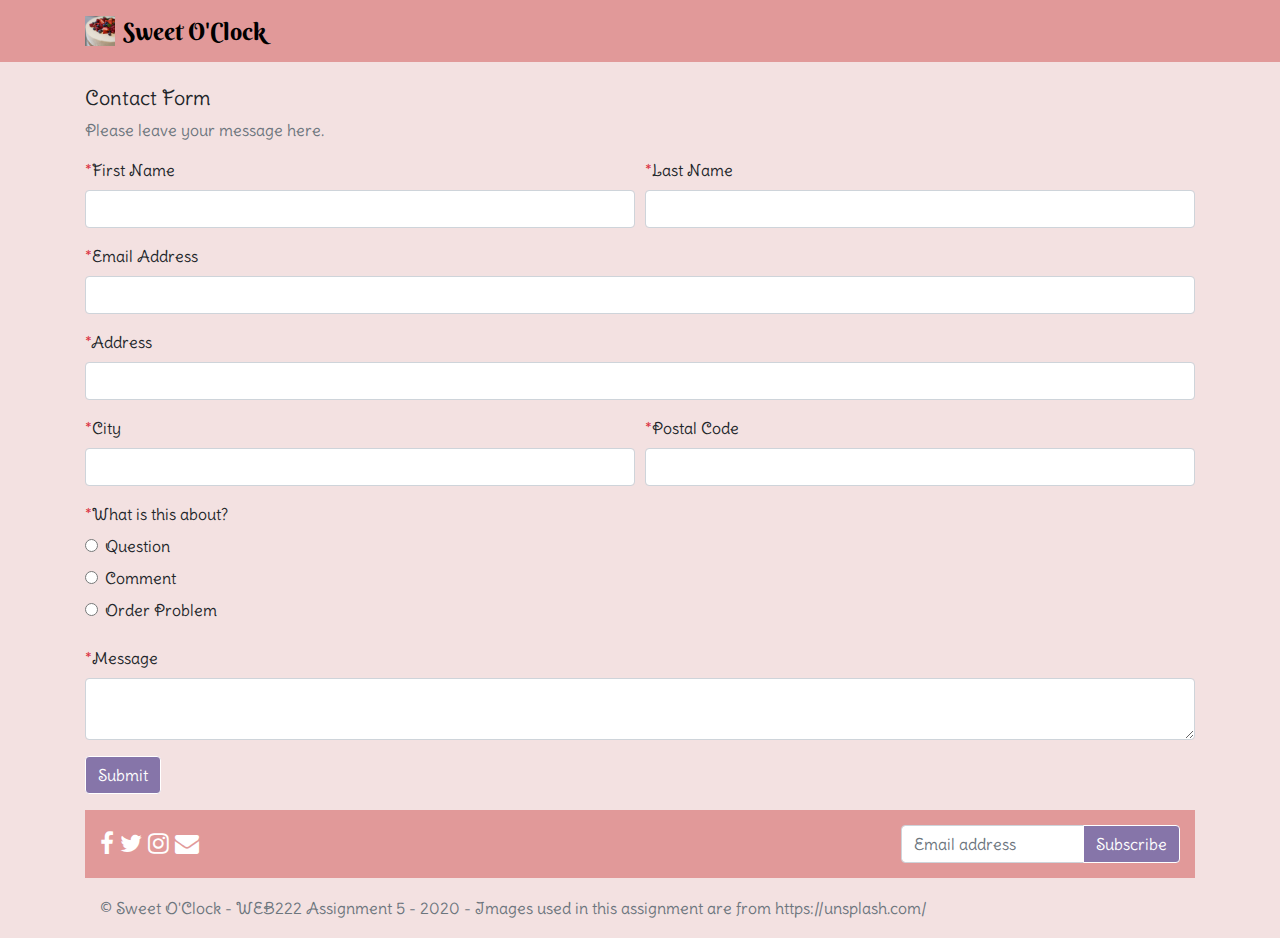
<file: contact.html>
<!DOCTYPE html>
<html lang="en">

<head>
  <title>Contact Us</title>
  <meta charset="utf-8" />
  <meta name="viewport" content="width=device-width, initial-scale=1, shrink-to-fit=no" />
  <link rel="stylesheet" href="https://stackpath.bootstrapcdn.com/bootstrap/4.5.2/css/bootstrap.min.css"
    integrity="sha384-JcKb8q3iqJ61gNV9KGb8thSsNjpSL0n8PARn9HuZOnIxN0hoP+VmmDGMN5t9UJ0Z" crossorigin="anonymous" />
  <link rel="stylesheet" href="https://cdnjs.cloudflare.com/ajax/libs/font-awesome/4.7.0/css/font-awesome.min.css" />
  <link rel="stylesheet" href="style.css" />
  <script src="https://code.jquery.com/jquery-3.5.1.slim.min.js"
    integrity="sha384-DfXdz2htPH0lsSSs5nCTpuj/zy4C+OGpamoFVy38MVBnE+IbbVYUew+OrCXaRkfj"
    crossorigin="anonymous"></script>
  <script src="https://cdn.jsdelivr.net/npm/popper.js@1.16.1/dist/umd/popper.min.js"
    integrity="sha384-9/reFTGAW83EW2RDu2S0VKaIzap3H66lZH81PoYlFhbGU+6BZp6G7niu735Sk7lN"
    crossorigin="anonymous"></script>
  <script src="https://stackpath.bootstrapcdn.com/bootstrap/4.5.2/js/bootstrap.min.js"
    integrity="sha384-B4gt1jrGC7Jh4AgTPSdUtOBvfO8shuf57BaghqFfPlYxofvL8/KUEfYiJOMMV+rV"
    crossorigin="anonymous"></script>
  <script src="script.js"></script>
</head>

<body>
  <nav class="navbar navbar-expand-sm navbar-light mb-4 navbar-custom">
    <div class="container align-middle">
      <a class="nav-link d-flex align-items-center nav-link-custom pl-0" href=".">
        <img src="images/logo.jpg" alt="logo" style="width:30px;" />
        <h4 class="my-0 ml-2" id="brand-name">Sweet O'Clock</h4>
      </a>
    </div>
  </nav>

  <!--FORM-->
  <div class="container">
    <div class="row">
      <div class="col-lg-12">
        <div class="contact-form">
          <h5>Contact Form</h5>
          <p class="text-muted mr-2">Please leave your message here.</p>

          <form class="form" action="https://httpbin.org/post" id="contact-form" method="POST"
            onsubmit="onSubmit(event)" novalidate>
            <div class="form-row">
              <div class="col form-group">
                <label class="form-label" for="firstname"><span class="text-danger">*</span>First Name</label>
                <input class="form-control" type="text" id="firstname" name="firstname" autocomplete="given-name"
                  required />
                <div class="invalid-feedback">
                  Please enter your first name
                </div>
              </div>

              <div class="col form-group">
                <label class="form-label" for="lastname"><span class="text-danger">*</span>Last Name</label>
                <input class="form-control" type="text" id="lastname" name="lastname" autocomplete="family-name"
                  required />
                <div class="invalid-feedback">
                  Please enter your last name
                </div>
              </div>
            </div>

            <div class="form-group">
              <label class="form-label" for="email"><span class="text-danger">*</span>Email Address</label>
              <input class="form-control" type="email" id="email" name="email" required />
              <div class="invalid-feedback">
                Please enter a valid email
              </div>
            </div>

            <div class="form-group">
              <label class="form-label" for="address"><span class="text-danger">*</span>Address</label>
              <input class="form-control" type="text" id="address" name="address" autocomplete="street-address"
                required />
              <div class="invalid-feedback">
                Please enter your address
              </div>
            </div>

            <div class="form-row">
              <div class="col form-group">
                <label class="form-label" for="city"><span class="text-danger">*</span>City</label>
                <input class="form-control" id="city" name="city" list="cities" autocomplete="address-level2"
                  required />
                <div class="invalid-feedback">
                  Please enter your city
                </div>
                <datalist id="cities">
                  <option value="Yellowknife"> </option>
                  <option value="Halifax"> </option>
                  <option value="Belleville"> </option>
                  <option value="Brampton"> </option>
                  <option value="Etobicoke"> </option>
                  <option value="Guelph"> </option>
                  <option value="Hamilton"> </option>
                  <option value="Kitchener"> </option>
                  <option value="London"> </option>
                  <option value="Mississauga"> </option>
                  <option value="Niagara Falls"> </option>
                  <option value="Niagara-on-the-Lake"> </option>
                  <option value="North Bay"> </option>
                  <option value="North York"> </option>
                  <option value="Oakville"> </option>
                  <option value="Oshawa"> </option>
                  <option value="Ottawa"> </option>
                  <option value="Scarborough"> </option>
                  <option value="Simcoe"> </option>
                  <option value="Stratford"> </option>
                  <option value="Sudbury"> </option>
                  <option value="Thunder Bay"> </option>
                  <option value="Toronto"> </option>
                  <option value="Waterloo"> </option>
                  <option value="Windsor"> </option>
                  <option value="Woodstock"> </option>
                  <option value="Montreal"> </option>
                  <option value="Montréal-Nord"> </option>
                  <option value="Quebec"> </option>
                  <option value="Regina"> </option>
                  <option value="Saskatoon"> </option>
                </datalist>
              </div>
              <div class="col form-group">
                <label class="form-label" for="postalCode"><span class="text-danger">*</span>Postal Code</label>
                <input class="form-control" type="text" id="postalCode" name="postalCode" autocomplete="postal-code"
                  pattern="^[A-Za-z]\d[A-Za-z][ -]?\d[A-Za-z]\d$" required />
                <div class="invalid-feedback">
                  Please enter a valid Canadian postal code
                </div>
              </div>
            </div>

            <div class="form-group">
              <label class="form-label"><span class="text-danger">*</span>What is this about?</label>

              <div class="form-check">
                <label><input class="form-check-input" type="radio" name="option" value="question"
                    onclick="hideOrderNumberBox()" />
                  Question</label>
              </div>
              <div class="form-check">
                <label><input class="form-check-input" type="radio" name="option" value="comment"
                    onclick="hideOrderNumberBox()" />
                  Comment</label>
              </div>
              <div class="form-check">
                <input class="form-check-input" id="order-problem" type="radio" name="option" value="problem"
                  onclick="displayOrderNumberBox()" required />
                <label class="form-label" for="order-problem">Order Problem</label>
                <div class="invalid-feedback">
                  Please choose an option
                </div>
                <div>
                  <input class="form-control" id="order-number-box" type="text" name="order-number-message"
                    placeholder="Please enter order number..." style="display: none;" />
                  <div class="invalid-feedback">
                    Please enter your order number
                  </div>
                </div>
              </div>
            </div>

            <div class="form-group">
              <label class="form-label" for="message"><span class="text-danger">*</span>Message</label>
              <textarea class="form-control" id="message" name="message" required></textarea>
              <div class="invalid-feedback">
                Please type your message
              </div>
            </div>

            <input type="hidden" name="myname" value="Dong Thi Thuy Giang Nguyen" />

            <div class="form-group">
              <input type="submit" value="Submit" class="btn btn-primary btn-custom">
            </div>
          </form>
        </div>
      </div>
    </div>

    <footer>
      <div class="footer-top">
        <div class="container">
          <div class="row">
            <div class="col-lg-6 col-md-6 col-sm-6 col-xs-12">
              <div class="heading d-flex justify-content-left align-items-left">
                <div class="social-icons">
                  <span>
                    <a href="#" title="Facebook"><i class="fa fa-facebook"></i></a>
                    <a href="#" title="Twitter"><i class="fa fa-twitter"></i></a>
                    <a href="#" title="Instagram"><i class="fa fa-instagram"></i></a>
                    <a href="contact.html" title="Contact Us"><i class="fa fa-envelope"></i></a>
                  </span>
                </div>
              </div>
            </div>
            <div class="col-lg-6 col-md-6 col-sm-6 col-xs-12">
              <div class="subscribe-form">
                <form action="https://formspree.io/gndtt.sub@gmail.com" method="POST" class="form form-inline">
                  <div class="input-group">
                    <input class="form-control" id="subscribe-input" name="sub-user" type="email"
                      placeholder="Email address" required />
                    <div class="input-group-append">
                      <input class="btn btn-primary btn-custom" value="Subscribe" type="submit"
                        title="Subscribe to our news letter" />
                    </div>
                  </div>
                </form>
              </div>
            </div>
          </div>
        </div>
      </div>
      <div class="footer-bottom">
        <div class="container">
          <span class="text-muted">&#169; Sweet O'Clock - WEB222 Assignment 5 - 2020 - Images used in this assignment
            are
            from https://unsplash.com/</span>
        </div>
      </div>
    </footer>
</body>

</html>
</file>
<file: style.css>
/*Add any CSS you need to this file.*/
@import url('https://fonts.googleapis.com/css2?family=Delius+Swash+Caps&family=Berkshire+Swash:wght@400&display=swap');

html body {
  background-color: #f3e1e1;
}

#brand-name {
  font-family: 'Berkshire Swash', cursive;
}
.navbar-custom,
.modal-header {
  background-color: #e19999;
}

.container {
  font-family: 'Delius Swash Caps', cursive;
}

#categories-nav {
  background-color: #e19999;
}

#categories-nav .nav-link {
  cursor: pointer;
  display: block;
  color: #f8f8f8;
  border-bottom: 1px solid #f8f8f8;
}

#categories-nav .nav-link.active {
  background-color: #8675a9;
  color: black;
}

#categories-nav .nav-link:hover {
  background-color: #8675a9;
  color: #212529;
}

.nav-link-custom,
.nav-link-custom:hover {
  color: black;
}

/*--Image Cards--*/
.card-body {
  font-family: 'Delius Swash Caps', cursive;
}

.card-img-top {
  height: 250px;
}

.badge.badge-info {
  background-color: #8675a9;
}
.modal-body,
.modal-footer {
  background-color: #f3e1e1;
}
/*--Footer--*/
.footer-bottom {
  bottom: 0;
  width: 100%;
  height: 60px;
  line-height: 60px;
}

.footer-top {
  padding-top: 15px;
  padding-bottom: 15px;
  background-color: #e19999;
  vertical-align: middle;
}

.footer-top a {
  color: white;
  text-decoration: none;
}

.social-icons {
  font-size: 1.5em;
}

.social-icons a:hover {
  color: #7b64a8;
}

.subscribe-form {
  display: flex;
  justify-content: right;
  align-items: center;
}

.btn-primary.btn-custom {
  color: #fff;
  background-color: #8675a9;
  border-color: white;
}

.btn-primary.btn-custom:hover {
  color: black;
  background-color: #99d8d0;
  border-color: white;
}
</file>
